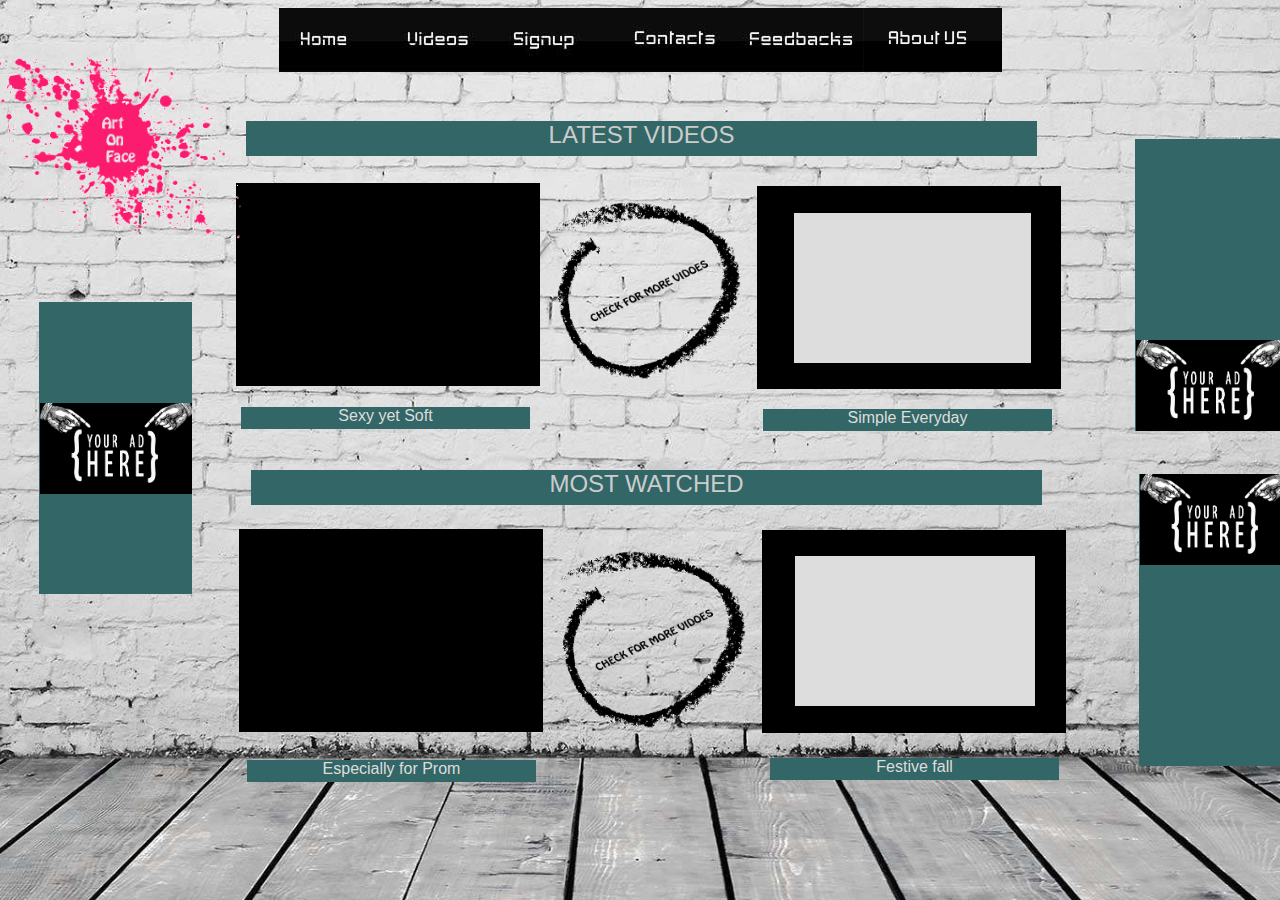
<file: home.html>
<!DOCTYPE html PUBLIC "-//W3C//DTD XHTML 1.0 Transitional//EN" "http://www.w3.org/TR/xhtml1/DTD/xhtml1-transitional.dtd">
<html xmlns="http://www.w3.org/1999/xhtml">
<head>
<meta http-equiv="Content-Type" content="text/html; charset=utf-8" />
<title>Home</title>
<script type="text/javascript">
function MM_preloadImages() { //v3.0
  var d=document; if(d.images){ if(!d.MM_p) d.MM_p=new Array();
    var i,j=d.MM_p.length,a=MM_preloadImages.arguments; for(i=0; i<a.length; i++)
    if (a[i].indexOf("#")!=0){ d.MM_p[j]=new Image; d.MM_p[j++].src=a[i];}}
}
function MM_swapImgRestore() { //v3.0
  var i,x,a=document.MM_sr; for(i=0;a&&i<a.length&&(x=a[i])&&x.oSrc;i++) x.src=x.oSrc;
}
function MM_findObj(n, d) { //v4.01
  var p,i,x;  if(!d) d=document; if((p=n.indexOf("?"))>0&&parent.frames.length) {
    d=parent.frames[n.substring(p+1)].document; n=n.substring(0,p);}
  if(!(x=d[n])&&d.all) x=d.all[n]; for (i=0;!x&&i<d.forms.length;i++) x=d.forms[i][n];
  for(i=0;!x&&d.layers&&i<d.layers.length;i++) x=MM_findObj(n,d.layers[i].document);
  if(!x && d.getElementById) x=d.getElementById(n); return x;
}

function MM_swapImage() { //v3.0
  var i,j=0,x,a=MM_swapImage.arguments; document.MM_sr=new Array; for(i=0;i<(a.length-2);i+=3)
   if ((x=MM_findObj(a[i]))!=null){document.MM_sr[j++]=x; if(!x.oSrc) x.oSrc=x.src; x.src=a[i+2];}
}
</script>
<link href="css/style.css" rel="stylesheet" type="text/css" />
<style type="text/css">
#apDiv2 {
	position: absolute;
	width: 1132px;
	height: 731px;
	z-index: 1;
	left: 649px;
	top: 89px;
	margin-left: -450px;
	color: #D6D6D6;
}
#V1bg {
	position: absolute;
	width: 304px;
	height: 203px;
	z-index: 1;
	left: 37px;
	top: 94px;
	background-color: #000000;
}
#V1 {
	position: absolute;
	width: 241px;
	height: 151px;
	z-index: 1;
	left: 32px;
	top: 27px;
}
#apDiv1 {
	position: absolute;
	width: 289px;
	height: 22px;
	z-index: 2;
	left: 42px;
	top: 318px;
	color: #DDD;
	text-align: center;
	background-color: #336666;
	font-family: "Arial Black", Gadget, sans-serif;
}
#V2 {
	position: absolute;
	width: 237px;
	height: 150px;
	z-index: 1;
	left: 37px;
	top: 27px;
	background-color: #DDDDDD;
}
#apDiv3 {
	position: absolute;
	width: 289px;
	height: 22px;
	z-index: 2;
	left: 564px;
	top: 320px;
	color: #DDD;
	text-align: center;
	background-color: #336666;
	font-family: "Arial Black", Gadget, sans-serif;
}
#V3 {
	position: absolute;
	width: 240px;
	height: 150px;
	z-index: 1;
	left: 33px;
	top: 26px;
	background-color: #DDDDDD;
}
#V1bg2 {
	position: absolute;
	width: 304px;
	height: 203px;
	z-index: 1;
	left: 558px;
	top: 97px;
	background-color: #000000;
}
#Title1 {
	position: absolute;
	width: 791px;
	height: 35px;
	z-index: 3;
	left: 47px;
	top: 32px;
	color: #CCC;
	text-align: center;
	font-size: 24px;
	background-color: #336666;
	font-family: "Arial Black", Gadget, sans-serif;
}
#Title2 {
	position: absolute;
	width: 791px;
	height: 35px;
	z-index: 3;
	left: 52px;
	top: 381px;
	color: #CCC;
	text-align: center;
	font-size: 24px;
	background-color: #336666;
	font-family: "Arial Black", Gadget, sans-serif;
}
#V4 {	position: absolute;
	width: 241px;
	height: 151px;
	z-index: 1;
	left: 32px;
	top: 27px;
}
#V1bg3 {
	position: absolute;
	width: 304px;
	height: 203px;
	z-index: 1;
	left: 40px;
	top: 440px;
	background-color: #000000;
}
#apDiv4 {
	position: absolute;
	width: 289px;
	height: 22px;
	z-index: 2;
	left: 48px;
	top: 671px;
	color: #DDD;
	text-align: center;
	background-color: #336666;
	font-family: "Arial Black", Gadget, sans-serif;
}
#V1bg4 {	position: absolute;
	width: 304px;
	height: 203px;
	z-index: 1;
	left: 40px;
	top: 440px;
	background-color: #000000;
}
#V5 {	position: absolute;
	width: 240px;
	height: 150px;
	z-index: 1;
	left: 33px;
	top: 26px;
	background-color: #DDDDDD;
}
#V1bg5 {
	position: absolute;
	width: 304px;
	height: 203px;
	z-index: 1;
	left: 563px;
	top: 441px;
	background-color: #000000;
}
#V6 {	position: absolute;
	width: 237px;
	height: 150px;
	z-index: 1;
	left: 37px;
	top: 27px;
	background-color: #DDDDDD;
}
#apDiv5 {
	position: absolute;
	width: 289px;
	height: 22px;
	z-index: 2;
	left: 571px;
	top: 669px;
	color: #DDD;
	text-align: center;
	background-color: #336666;
	font-family: "Arial Black", Gadget, sans-serif;
}
#morevid {
	position: absolute;
	width: 255px;
	height: 231px;
	z-index: 4;
	left: 294px;
	top: 67px;
}
#morevid2 {
	position: absolute;
	width: 255px;
	height: 231px;
	z-index: 4;
	left: 299px;
	top: 416px;
}
#ad1bg {
	position: absolute;
	width: 153px;
	height: 292px;
	z-index: 5;
	left: 936px;
	top: 50px;
	background-color: #336666;
}
#apDiv7 {
	position: absolute;
	width: 149px;
	height: 89px;
	z-index: 1;
	left: 1px;
	top: 201px;
}
#ad2bg {
	position: absolute;
	width: 153px;
	height: 292px;
	z-index: 5;
	left: 940px;
	top: 385px;
	background-color: #336666;
}
#ad2 {
	position: absolute;
	width: 149px;
	height: 89px;
	z-index: 1;
	left: 1px;
	top: 0px;
}
#ad3bg {
	position: absolute;
	width: 153px;
	height: 292px;
	z-index: 5;
	left: 39px;
	top: 302px;
	background-color: #336666;
}
#ad3 {
	position: absolute;
	width: 149px;
	height: 89px;
	z-index: 1;
	left: 1px;
	top: 101px;
}
#logo {
	position: absolute;
	width: 112px;
	height: 110px;
	z-index: 6;
	left: 12px;
	top: -14px;
}
#apDiv6 {
	position: absolute;
	width: 258px;
	height: 273px;
	z-index: 6;
	left: -27px;
	top: -8px;
}
</style>
</head>

<body onload="MM_preloadImages('Images/Buttons/images/images/rollover_01.jpg','Images/Buttons/images/images/rollover_07.jpg','Images/Buttons/images/images/rollover_11.jpg','Images/Buttons/images/images/rollover_13.jpg','Images/Buttons/images/images/Untitled-1_05.png')">
<div>
  <div align="center"><a href="#" onmouseout="MM_swapImgRestore()" onmouseover="MM_swapImage('Home','','Images/Buttons/images/images/rollover_01.jpg',1)"><img src="Images/Buttons/images/bt_01.jpg" width="92" height="64" id="Home" /></a><a href="video.html" onmouseout="MM_swapImgRestore()" onmouseover="MM_swapImage('Videos','','Images/Buttons/images/images/rollover_03.jpg',0)"><img src="Images/Buttons/images/bt_03.jpg" width="114" height="64" id="Videos" /></a><a href="#" onmouseout="MM_swapImgRestore()" onmouseover="MM_swapImage('Signup','','Images/Buttons/images/images/rollover_07.jpg',1)"><img src="Images/Buttons/images/bt_07.jpg" width="116" height="64" id="Signup" /></a><a href="#" onmouseout="MM_swapImgRestore()" onmouseover="MM_swapImage('Contacts','','Images/Buttons/images/images/rollover_11.jpg',1)"><img src="Images/Buttons/images/bt_11.jpg" width="142" height="64" id="Contacts" /></a><a href="#" onmouseout="MM_swapImgRestore()" onmouseover="MM_swapImage('Feedback','','Images/Buttons/images/images/rollover_13.jpg',1)"><img src="Images/Buttons/images/bt_13.jpg" width="121" height="64" id="Feedback" /></a><a href="#" onmouseout="MM_swapImgRestore()" onmouseover="MM_swapImage('About Us','','Images/Buttons/images/images/Untitled-1_05.png',1)"><img src="Images/Buttons/images/rollover_05.png" width="138" height="64" id="About Us" /></a></div>
</div>
<div id="apDiv2">
  <div id="V1bg">
    <div id="V1"><iframe width="240" height="150" src="https://www.youtube.com/embed/ePmnAZUQlkM?rel=0&amp;controls=0" frameborder="0" allowfullscreen></iframe></div>
  </div>
  <div id="apDiv1">Sexy yet Soft</div>
  <div id="apDiv3">Simple Everyday</div>
  <div id="V1bg2">
    <div id="V2"><iframe width="240" height="150" src="https://www.youtube.com/embed/W2asVll3OSU?rel=0&amp;controls=0" frameborder="0" allowfullscreen></iframe></div>
  </div>
  <div id="Title1">LATEST VIDEOS</div>
  <div id="Title2">MOST WATCHED</div>
  <div id="V1bg3">
    <div id="V3"><iframe width="240" height="150" src="https://www.youtube.com/embed/NY76dwTLF14?rel=0" frameborder="0" allowfullscreen></iframe>
    </div>
  </div>
  <div id="apDiv4">Especially for Prom</div>
  <div id="V1bg4">
    <div id="V4">
      <iframe width="240" height="150" src="https://www.youtube.com/embed/NY76dwTLF14?rel=0" frameborder="0" allowfullscreen="allowfullscreen"></iframe>
    </div>
  </div>
  <div id="V1bg5">
    <div id="V5">
      <iframe width="240" height="150" src="https://www.youtube.com/embed/XJHi6heW__g?rel=0" frameborder="0" allowfullscreen></iframe>
    </div>
  </div>
  <div id="apDiv5">Festive fall </div>
  <div id="morevid"><a href="video.html"><img src="Images/Buttons/more-vidoe.png" width="303" height="275" alt="more video" /></a></div>
  <div id="morevid2"><a href="video.html"><img src="Images/Buttons/more-vidoe.png" width="303" height="275" alt="more video" /></a></div>
  <div id="ad1bg">
    <div id="apDiv7"><img src="Images/your_ad_here_banner.jpg" width="152" height="91" alt="ad here" /></div>
  </div>
  <div id="ad2bg">
    <div id="ad2"><img src="Images/your_ad_here_banner.jpg" width="152" height="91" alt="ad here" /></div>
  </div>
</div>
<div id="ad3bg">
  <div id="ad3"><img src="Images/your_ad_here_banner.jpg" width="152" height="91" alt="ad here" /></div>
</div>
<div id="apDiv6"><img src="Images/Buttons/Logo.png" width="284" height="303" alt="logo" /></div>
</body>
</html>
</file>
<file: css/style.css>
@charset "utf-8";

body {
	background-image: url(../images/featured47@wdd2x.jpg);
	-webkit-background-size: cover;
-moz-background-size: cover;
-o-background-size: cover;
background-size: cover;
background-attachment: fixed;
backgroung-repeat: no-repeat;
background-position: center center;

	
}
</file>
